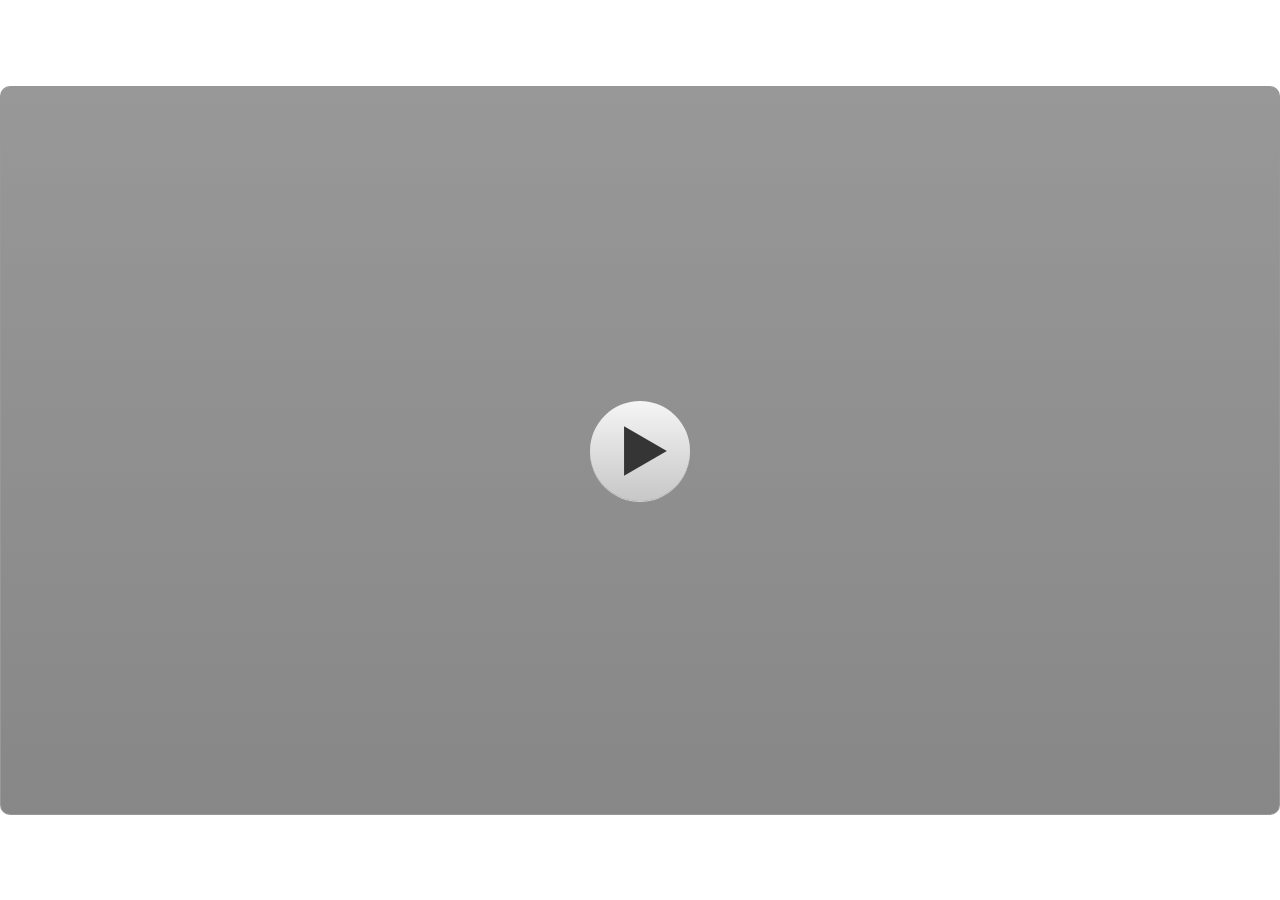
<file: index.html>
﻿<!doctype html>
<html lang="en-US">
<head>
  <meta charset="utf-8">
  <!-- Created using Storyline 3 - http://www.articulate.com  -->
  <!-- version: 3.20.30234.0 -->
  <title>LKPD Digital Interaktif (Revisi II)</title>
  <meta http-equiv="x-ua-compatible" content="IE=edge"/>
  <meta name="viewport" content="width=device-width,initial-scale=1,user-scalable=no,shrink-to-fit=no,minimal-ui"/>
  <meta name="apple-mobile-web-app-capable" content="yes"/>
  <style>
    html, body { height: 100%; padding: 0; margin: 0 }
    #app { height: 100%; width: 100%; }
  </style>

  <script>
    window.DS = {};
    window.globals = {
      DATA_PATH_BASE: '',
      HAS_FRAME: true,
      HAS_SLIDE: true,

      lmsPresent: false,
      tinCanPresent: false,
      cmi5Present: false,
      aoSupport: false,
      scale: 'show all',
      captureRc: false,
      browserSize: 'optimal',
      bgColor: '#FFFFFF',
      features: '',
      themeName: 'classic',
      preloaderColor: '#FFFFFF',
      suppressAnalytics: false,
      productChannel: 'perpetual',
      publishSource: 'storyline',
      aid: '',
      cid: '61da7357-1bfc-4644-b0ad-63bb05ac5eaa',
      playerVersion: '3.20.30234.0',
      publishTimestamp: '2026-06-03T11:25:53.9746874Z',
      maxIosVideoElements: 10,
      connectionSettings: { },

      
      parseParams: function(qs) {
        if (window.globals.parsedParams != null) {
          return window.globals.parsedParams;
        }
        qs = (qs || window.location.search.substr(1)).split('+').join(' ');
        var params = {},
            tokens,
            re = /[?&]?([^=]+)=([^&]*)/g;

        while (tokens = re.exec(qs)) {
          params[decodeURIComponent(tokens[1]).trim()] =
            decodeURIComponent(tokens[2]).trim();
        }
        window.globals.parsedParams = params;
        return params;
      }

    };
  </script>
  <script>
    var isIe11 = ('ActiveXObject' in window || window.MSBlobBuilder != null)
      && window.msCrypto != null && !window.ActiveXObject;
    if (isIe11) {
      window.globals.unsupportedBrowser = true;
      document.write(atob('[base64]'));
    }
  </script>
  
  <script>window.THREE = { };</script>
  
</head>
<body style="background: #FFFFFF" class="cs-HTML theme-classic">
  <!-- 360 -->
  <audio src="" id="bgSong" preload="auto" autoplay loop></audio>

<script>
var audio = document.getElementById('bgSong');

audio.src = "1.mp3";
audio.load();
audio.play();
audio.volume = 0.4;
</script>
  <script>!function(){var e,i=/iPhone/i,o=/iPod/i,n=/iPad/i,t=/\biOS-universal(?:.+)Mac\b/i,r=/\bAndroid(?:.+)Mobile\b/i,a=/Android/i,d=/(?:SD4930UR|\bSilk(?:.+)Mobile\b)/i,p=/Silk/i,l=/Windows Phone/i,u=/\bWindows(?:.+)ARM\b/i,b=/BlackBerry/i,s=/BB10/i,c=/Opera Mini/i,f=/\b(CriOS|Chrome)(?:.+)Mobile/i,h=/Mobile(?:.+)Firefox\b/i,v=function(e){return void 0!==e&&"MacIntel"===e.platform&&"number"==typeof e.maxTouchPoints&&e.maxTouchPoints>1&&"undefined"==typeof MSStream};e=function(e){var m={userAgent:"",platform:"",maxTouchPoints:0};e||"undefined"==typeof navigator?"string"==typeof e?m.userAgent=e:e&&e.userAgent&&(m={userAgent:e.userAgent,platform:e.platform,maxTouchPoints:e.maxTouchPoints||0}):m={userAgent:navigator.userAgent,platform:navigator.platform,maxTouchPoints:navigator.maxTouchPoints||0};var g=m.userAgent,y=g.split("[FBAN");void 0!==y[1]&&(g=y[0]),void 0!==(y=g.split("Twitter"))[1]&&(g=y[0]);var A=function(e){return function(i){return i.test(e)}}(g),w={apple:{phone:A(i)&&!A(l),ipod:A(o),tablet:!A(i)&&(A(n)||v(m))&&!A(l),universal:A(t),device:(A(i)||A(o)||A(n)||A(t)||v(m))&&!A(l)},amazon:{phone:A(d),tablet:!A(d)&&A(p),device:A(d)||A(p)},android:{phone:!A(l)&&A(d)||!A(l)&&A(r),tablet:!A(l)&&!A(d)&&!A(r)&&(A(p)||A(a)),device:!A(l)&&(A(d)||A(p)||A(r)||A(a))||A(/\bokhttp\b/i)},windows:{phone:A(l),tablet:A(u),device:A(l)||A(u)},other:{blackberry:A(b),blackberry10:A(s),opera:A(c),firefox:A(h),chrome:A(f),device:A(b)||A(s)||A(c)||A(h)||A(f)},any:!1,phone:!1,tablet:!1};return w.any=w.apple.device||w.android.device||w.windows.device||w.other.device,w.phone=w.apple.phone||w.android.phone||w.windows.phone,w.tablet=w.apple.tablet||w.android.tablet||w.windows.tablet,w}(),"object"==typeof exports&&"undefined"!=typeof module?module.exports=e:"function"==typeof define&&define.amd?define((function(){return e})):this.isMobile=e}();
    window.isMobile.apple.tablet = window.isMobile.apple.tablet ||
      (navigator.platform === 'MacIntel' && navigator.maxTouchPoints > 1);
    window.isMobile.apple.device = window.isMobile.apple.device || window.isMobile.apple.tablet;
    window.isMobile.tablet = window.isMobile.tablet || window.isMobile.apple.tablet;
    window.isMobile.any = window.isMobile.any || window.isMobile.apple.tablet;
  </script>

  <div id="focus-sink" tabindex="-1"></div>

  <div id="preso"></div>
  <script>
    (function() {

      var classTypes = [ 'desktop', 'mobile', 'phone', 'tablet' ];

      var addDeviceClasses = function(prefix, testObj) {
        var curr, i;
        for (i = 0; i < classTypes.length; i++) {
          curr = classTypes[i];
          if (testObj[curr]) {
            document.body.classList.add(prefix + curr);
          }
        }
      };

      var params = window.globals.parseParams(),
          isDevicePreview = params.devicepreview === '1',
          isPhoneOverride = params.deviceType === 'phone' || (isDevicePreview && params.phone == '1'),
          isTabletOverride = (params.deviceType === 'tablet' || isDevicePreview) && !isPhoneOverride,
          isMobileOverride = isPhoneOverride || isTabletOverride;

      var deviceView = {
        desktop: !window.isMobile.any && !isMobileOverride,
        mobile: window.isMobile.any || isMobileOverride,
        phone: isPhoneOverride || (window.isMobile.phone && !isTabletOverride),
        tablet: isTabletOverride || window.isMobile.tablet
      };

      window.globals.deviceView = deviceView;
      window.isMobile.desktop = !window.isMobile.any;
      window.isMobile.mobile = window.isMobile.any;

      addDeviceClasses('view-', deviceView);

    })();
  </script>
  
  <script src='story_content/user.js' type=text/javascript></script>
  <div class="slide-loader"></div>

  <script>
    if (window.globals.deviceView.isMobile) { var doc = document, loader = doc.body.querySelector('.slide-loader'); [ 1, 2, 3 ].forEach(function(n) { var d = doc.createElement('div'); d.style.backgroundColor = window.globals.preloaderColor; d.classList.add('mobile-loader-dot'); d.classList.add('dot' + n); loader.appendChild(d); }); }
  </script>

  <div class="mobile-load-title-overlay" style="display: none">
    <div class="mobile-load-title">LKPD Digital Interaktif (Revisi II)</div>
  </div>

  <div class="mobile-chrome-warning"></div>

  
<style>
  .warn-connection-dialog {
    display: none;
    background: transparent;
    pointer-events: none;
    position: fixed;
    left: 0;
    top: 0;
    width: 100%;
    height: 100%;
    z-index: 999;
  }

  .warn-connection-content {
    border-radius: 4px;
    background: white;
    border: 1px solid #E7E7E7;
    color: #333333;
    box-shadow: 0 2px 4px rgba(0, 0, 0, 0.25);
    transition: all 150ms ease-out;
    position: absolute;
    white-space: nowrap;
  }

  .view-phone.is-landscape .warn-connection-content {
    left: 23px;
    bottom: 23px;
  }

  .view-tablet.is-landscape .warn-connection-content {
    left: 50%;
    top: 20px;
    transform: translateX(-50%);
  }

  .is-portrait .warn-connection-content {
    transform: translate(-50%, calc(-100% - 15px));
  }

  .warn-connection-content p {
    display: inline-block;
    margin: 0 8px 0 0;
    line-height: 33px;
    font-size: 11px;
  }

  .warn-connection-content svg {
    position: relative;
    vertical-align: middle;
    margin: 0 2px 2px 8px;
  }

  .view-desktop .warn-connection-content {
    left: 1.5em;
    bottom: 1.5em;
  }

  .view-desktop .warn-connection-content p {
    font-size: 1.1em;
  }

  .is-offline .warn-connection-dialog {
    display: block;
  }

  .is-offline .cs-panel * {
    pointer-events: none !important;
  }

  .is-offline .cs-panel {
    pointer-events: all !important;
  }

  .is-offline #nav-controls * {
    pointer-events: none !important;
  }

  .is-offline #nav-controls {
    pointer-events: all !important;
  }
</style>

<div class="warn-connection-dialog">
  <div class="warn-connection-content">
    <svg width="17" height="15" viewBox="0 0 17 15" xmlns="http://www.w3.org/2000/svg">
      <path fill="#8F0000" stroke="white" d="M16.07,12.98 L15.88,12.23 L9.51,1.21 C8.97,0.26,7.6,0.26,7.06,1.21 L0.69,12.23 C0.15,13.16,0.81,14.36,1.91,14.36 H14.65 C15.47,14.36,16.05,13.7,16.07,12.98 Z"/>
      <path fill="white" stroke="white" d="M8.58,5.5 C8.35,5.28,8.5,5.35,8.21,5.32 C8.09,5.35,7.97,5.49,7.96,5.67 C7.97,5.79,7.98,5.92,7.98,6.04 L7.98,6.04 C7.99,6.17,8,6.31,8.01,6.43 L8.01,6.44 C8.03,6.92,8.06,7.41,8.09,7.9 L8.09,7.9 C8.12,8.39,8.14,8.88,8.17,9.37 C8.17,9.39,8.18,9.42,8.2,9.44 C8.23,9.46,8.25,9.47,8.28,9.47 C8.31,9.47,8.34,9.46,8.35,9.44 C8.37,9.43,8.38,9.4,8.39,9.35 L8.39,9.34 C8.39,9.24,8.4,9.15,8.4,9.05 L8.4,9.05 C8.41,8.96,8.41,8.86,8.42,8.75 C8.43,8.44,8.45,8.12,8.47,7.81 L8.47,7.81 C8.49,7.49,8.51,7.18,8.53,6.87 C8.55,6.46,8.56,6.05,8.59,5.64 L8.6,5.62 C8.6,5.57,8.59,5.53,8.58,5.5 L8.21,5.32 Z"/>
      <circle fill="white" stroke="white" cx="8.3" cy="11.35" r="0.3"/>
    </svg>
    <p>You are offline. Trying to reconnect...</p>
  </div>
</div>

<script>
  (function() {
    window.DS.connection = {
      warningShown: false,
      assets: {},
      loadingAssetGroup: false,
      retryDelay: 500
    };

    // @TODO this is POC code and can be cleaned up a bit more if we move forward
    // with the feature



    // The `window.globals.features` variable must be set in `webpack.dev.config` when testing locally - it is not enough
    // to have it in the data - but it must be set there as well.
    var useConnectionMessages = window.AbortController != null &&
      window.location.protocol != 'file:' &&
      window.globals.features.indexOf('ConnectionMessages') != -1;

    window.DS.connection.useConnectionMessages = useConnectionMessages

    var assetCount = 0;
    var checkLoadedId;
    var connectionSettings = window.globals.connectionSettings;

    if (useConnectionMessages && connectionSettings != null) {
      var contentEl = document.querySelector('.warn-connection-content');
      var messageEl = contentEl.querySelector('p')

      if (connectionSettings.useDarkTheme) {
        contentEl.style.borderColor = '#BABBBA';
        contentEl.style.backgroundColor = '#282828';
        contentEl.style.color = '#FFFFFF';
      }

      if (connectionSettings.message != null) {
        messageEl.textContent = window.decodeURIComponent(connectionSettings.message);
      }
    }

    function checkAssetsReady() {
      for (var i in DS.connection.assets) {
        if (!DS.connection.assets[i].success) {
          return false;
        }
      }
      return true;
    }

    function stopAssetGroup() {
      if (!useConnectionMessages) { return; }

      assetCount = 0;

      DS.connection.oldAssetGroup = DS.connection.assets;
      DS.connection.assets = {};
      DS.connection.loadingAssetGroup = false;
      clearInterval(checkLoadedId);
    }

    function startAssetGroup() {
      if (!useConnectionMessages) { return; }
      var ticks = 0;
      clearInterval(checkLoadedId);
      checkLoadedId = setInterval(function() {
        var loaded = 0;
        if (assetCount === 0 && loaded === 0) {
          clearInterval(checkLoadedId);
          return;
        }

        for (var i in DS.connection.assets) {
          if (DS.connection.assets[i].success) {
            loaded++;
          }
        }

        if (assetCount === loaded && checkAssetsReady()) {
          for (var i in DS.connection.assets) {
            if (DS.connection.assets[i].action) {
              DS.connection.assets[i].action();
            }
          }
          hideWarning();
          stopAssetGroup();
        }
      }, 100)
    }

    function requiredAsset(url, action, retry, type) {
      if (!useConnectionMessages) { return; }
      if (DS.connection.assets[url]) { return; }

      DS.connection.assets[url] = {
        success: false, action: action, retry: retry, type: type
      };
      assetCount = Object.keys(DS.connection.assets).length;
      if (!DS.connection.loadingAssetGroup) {
        startAssetGroup();
      }
      DS.connection.loadingAssetGroup = true;
    }

    function assetLoaded(url) {
      if (!useConnectionMessages) { return; }
      if (DS.connection.assets[url]) {
        DS.connection.assets[url].success = true;
      }
    }

    function assetFailed(url) {
      if (!useConnectionMessages) { return; }
      if (!DS.connection.assets[url]) {
        if (/\.js$/.test(url)) {
          setTimeout(function() {
            if (DS.connection.lastSlideLoaded != null) {
              DS.connection.lastSlideLoaded();
            }
          }, DS.connection.retryDelay);
        }
        return;
      }
      if (!DS.connection.warningShown) { showWarning(); }
      if (DS.connection.assets[url].retry) {
        setTimeout(function() {
          if (!DS.connection.assets[url].success) {
            DS.connection.assets[url].retry()
          }
        }, DS.connection.retryDelay);
      }
    }

    function hideWarning() {
      document.body.classList.remove('is-offline');
      DS.connection.warningShown = false;
    }
    DS.connection.hideWarning = hideWarning

    function showWarning(btn) {
      document.body.classList.add('is-offline')
      DS.connection.warningShown = true;
      updateWarningPosition();
    }

    function updateWarningPosition() {
      if (!DS.connection.warningShown) {
        return;
      }

      var isPortrait = document.body.classList.contains('is-portrait');
      var warningEl = document.querySelector('.warn-connection-content');

      if (isPortrait) {
        var slide = document.querySelector('.primary-slide');
        var slideRect = slide.getBoundingClientRect();

        warningEl.style.top = `${slideRect.top}px`
        warningEl.style.left = `${slideRect.left + slideRect.width / 2}px`
      } else {
        warningEl.style.top = null;
        warningEl.style.left = null;
      }

      window.requestAnimationFrame(updateWarningPosition);
    }

    // these will all be noops if the feature flag isn't set in
    // the data and `window.globals.features`
    DS.connection.requiredAsset = requiredAsset;
    DS.connection.assetLoaded = assetLoaded;
    DS.connection.assetFailed = assetFailed;
    DS.connection.stopAssetGroup = stopAssetGroup;
    DS.connection.startAssetGroup = startAssetGroup;
  })();
</script>


  <script>
    
    if (window.autoSpider && window.vInterfaceObject) {
      document.querySelector('.mobile-load-title-overlay').style.display = 'none';
    }
  </script>

  

  <link rel="stylesheet" href="html5/data/css/output.min.css" data-noprefix/>
</body>
<script src="html5/lib/scripts/bootstrapper.min.js"></script>
</html>
</file>
